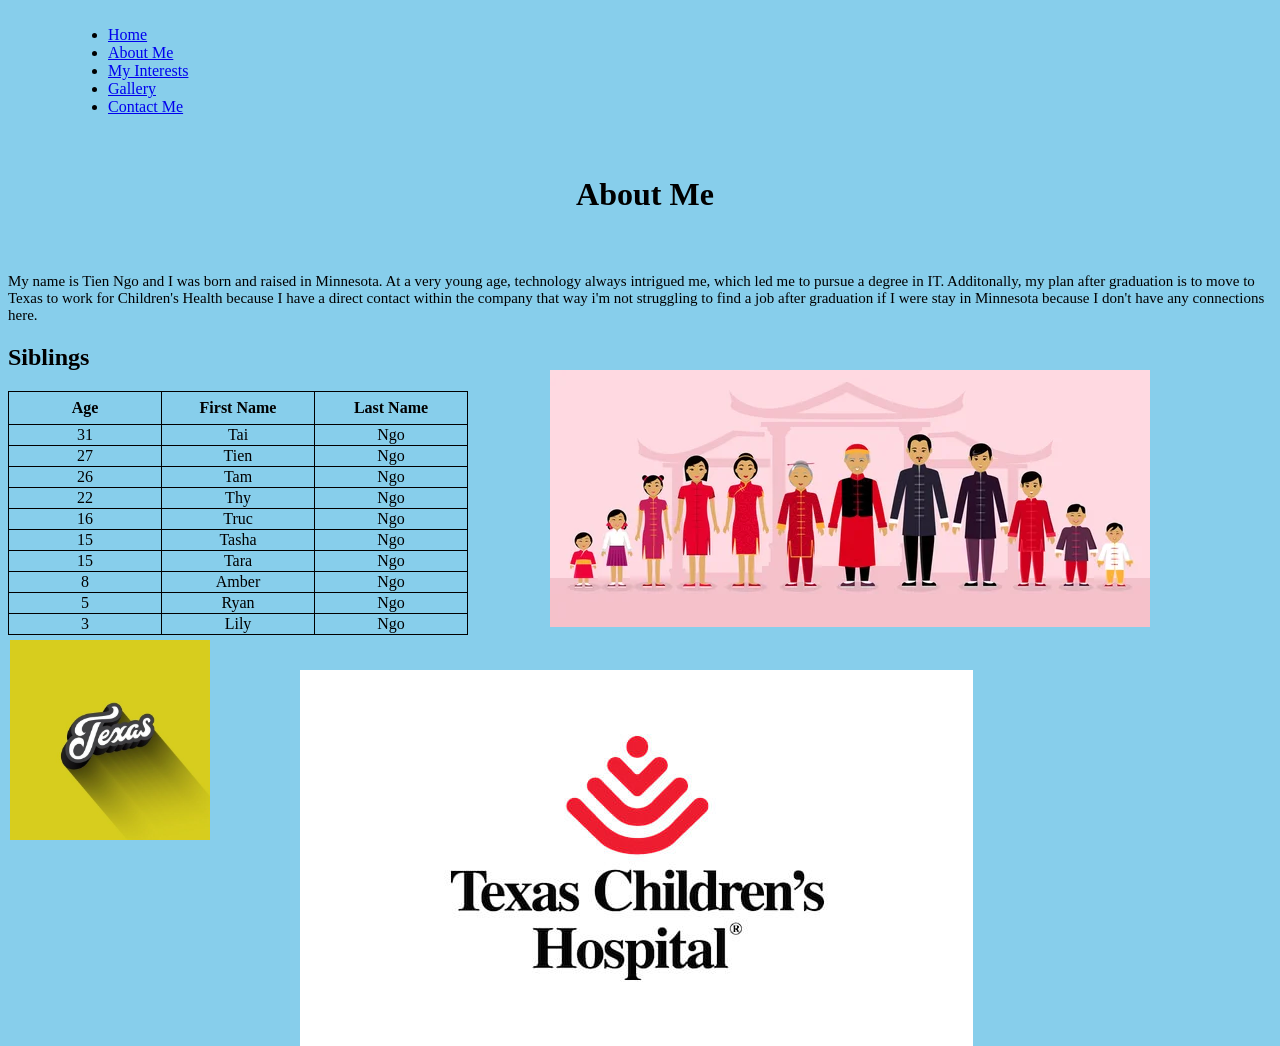
<file: index.html>
<!DOCTYPE html>
<html>
<head>
    <title>About Me</title>
    <link href="mystyles.css" rel="stylesheets">
    <link href="main.css" rel="stylesheets">
    <ul class="navigation">
        <li><a href="https://tngo1996.github.io/Index/">Home</a></li>
        <li><a href="https://tngo1996.github.io/About/">About Me</a></li>
        <li><a href="https://tngo1996.github.io/Interests/">My Interests</a></li>
        <li><a href="https://tngo1996.github.io/Gallery/">Gallery</a></li>
        <li><a href="https://tngo1996.github.io/Contact/">Contact Me</a></li>
      </ul>
    <style>
        p{
            font-family: 'Times New Roman', Times, serif;
            font-size: 15px;
        }
            h1{
                margin-top: 60px;
                margin-left: 10px;
                margin-bottom: 60px;
            
            }

            ul{
                padding-top: 10px;
                padding-left: 100px;
            }

            img{
                position: absolute;
                top: 640px;
                left: 10px;
            }

            header{
        text-align: center;
        position: sticky;
        top: 0px;

    }
     
    </style>
    <style>
        body{background-color: skyblue;
        }
    </style>
    <style>
        #main{ color: royalblue;
        text-align: center;
    }
  </style>
    <style>
        table, th, td {
            border:1px solid black;
        }
        table{
            border-collapse:   collapse;
        }
        th{
            height: 30px;
            width: 150px;
        }
        td{
             text-align: center;
        }
    </style>

    <header>
    <h1>About Me</h1>
</header>

<p>My name is Tien Ngo and I was born and raised in Minnesota. At a very young age, technology always intrigued me, which led me to pursue a degree in IT. Additonally, my plan after graduation is to move to Texas to work for Children's Health because I have a direct contact within the company that way i'm not struggling to find a job after graduation if I were stay in Minnesota because I don't have any connections here.</p>

<img src="texas logo.jpg" alt="HTML logo" height="200" width="200">
<html>


  <h2> Siblings</h2>
        <table>
    <tr>
    <th>Age</th>
    <th>First Name</th>
    <th>Last Name</th>
     </tr>
    <tr>
    <td>31</td>
    <td>Tai</td>
    <td>Ngo</td>
    </tr>
    <tr>
        <td>27</td>
        <td>Tien</td>
        <td>Ngo</td>
        </tr>
        <tr>
            <td>26</td>
            <td>Tam</td>
            <td>Ngo</td>
            </tr>
            <tr>
                <td>22</td>
                <td>Thy</td>
                <td>Ngo</td>
                </tr>
                <tr>
                    <td>16</td>
                    <td>Truc</td>
                    <td>Ngo</td>
                    </tr> 
                     <tr>
                        <td>15</td>
                        <td>Tasha</td>
                        <td>Ngo</td>
                        </tr>
                        <tr>
                            <td>15</td>
                            <td>Tara</td>
                            <td>Ngo</td>
                            </tr>
                            <tr>
                                <td>8</td>
                                <td>Amber</td>
                                <td>Ngo</td>
                                </tr>
                                <tr>
                                    <td>5</td>
                                    <td>Ryan</td>
                                    <td>Ngo</td>
                                    </tr>  <tr>
                                        <td>3</td>
                                        <td>Lily</td>
                                        <td>Ngo</td>
                                        </tr>

 </table>
 <img src="family.jpg" style="position: absolute; left: 550px; top: 370px;">
 <img src="chilrens.jpg" style="position: absolute; left: 300px; top: 670px;">
  </html>
</file>
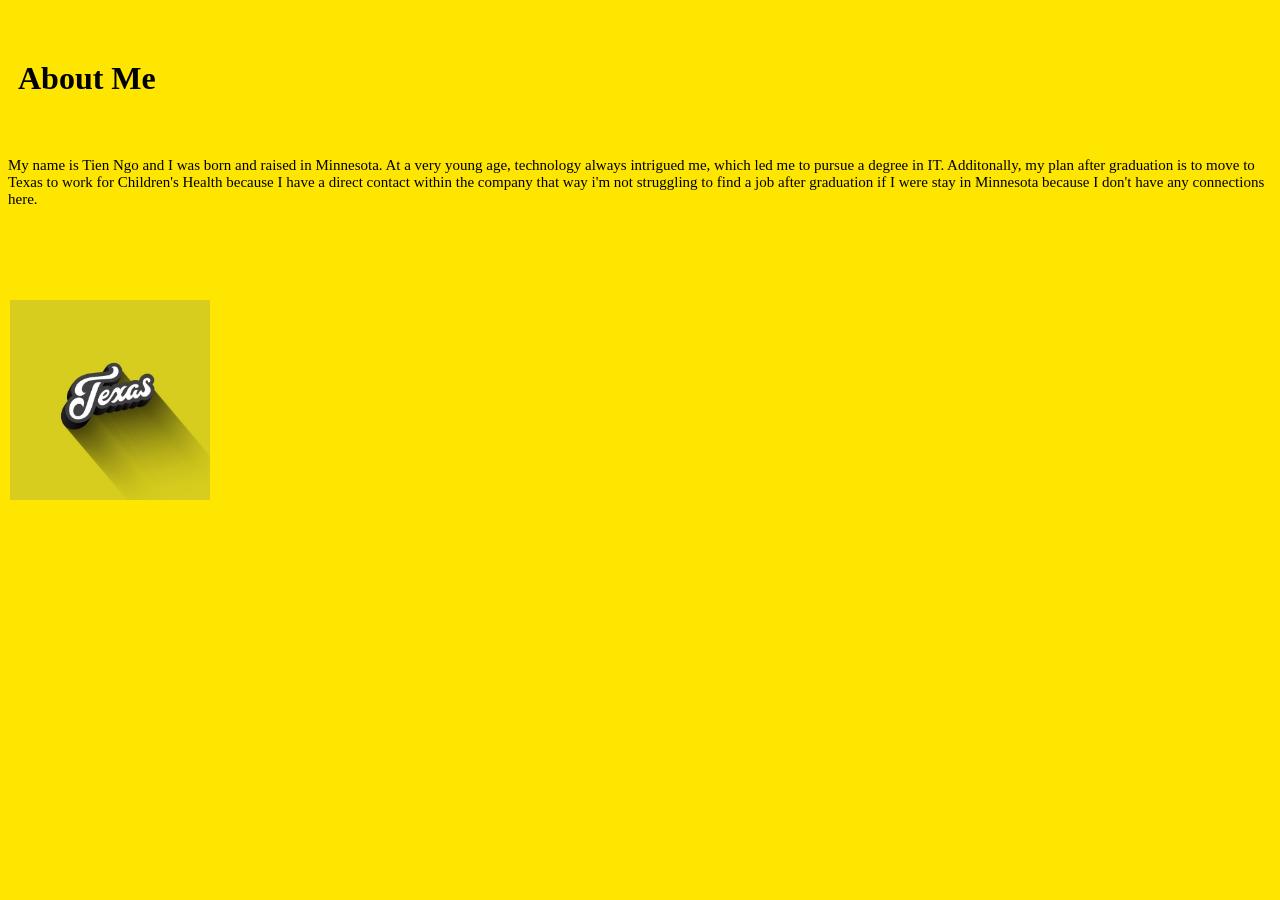
<file: About Me.html>
<!DOCTYPE html>
<html>
<head>
    <title>About Me</title>
    <style>
        p{
            font-family: 'Times New Roman', Times, serif;
            font-size: 15px;
        }
            h1{
                margin-top: 60px;
                margin-left: 10px;
                margin-bottom: 60px;
            
            }

            ul{
                padding-top: 10px;
                padding-left: 100px;
            }

            img{
                position: absolute;
                top: 300px;
                left: 10px;
            }
     
    </style>
    <style>
        body{background-color: rgb(255, 230, 0);
        }
    </style>
    <style>
        #main{ color: royalblue;
        text-align: center;
    }
  
    </style>
    <header>
    <h1>About Me</h1>
</header>

<p>My name is Tien Ngo and I was born and raised in Minnesota. At a very young age, technology always intrigued me, which led me to pursue a degree in IT. Additonally, my plan after graduation is to move to Texas to work for Children's Health because I have a direct contact within the company that way i'm not struggling to find a job after graduation if I were stay in Minnesota because I don't have any connections here.</p>
<img src="texas logo.jpg" alt="HTML logo" height="200" width="200">
</file>
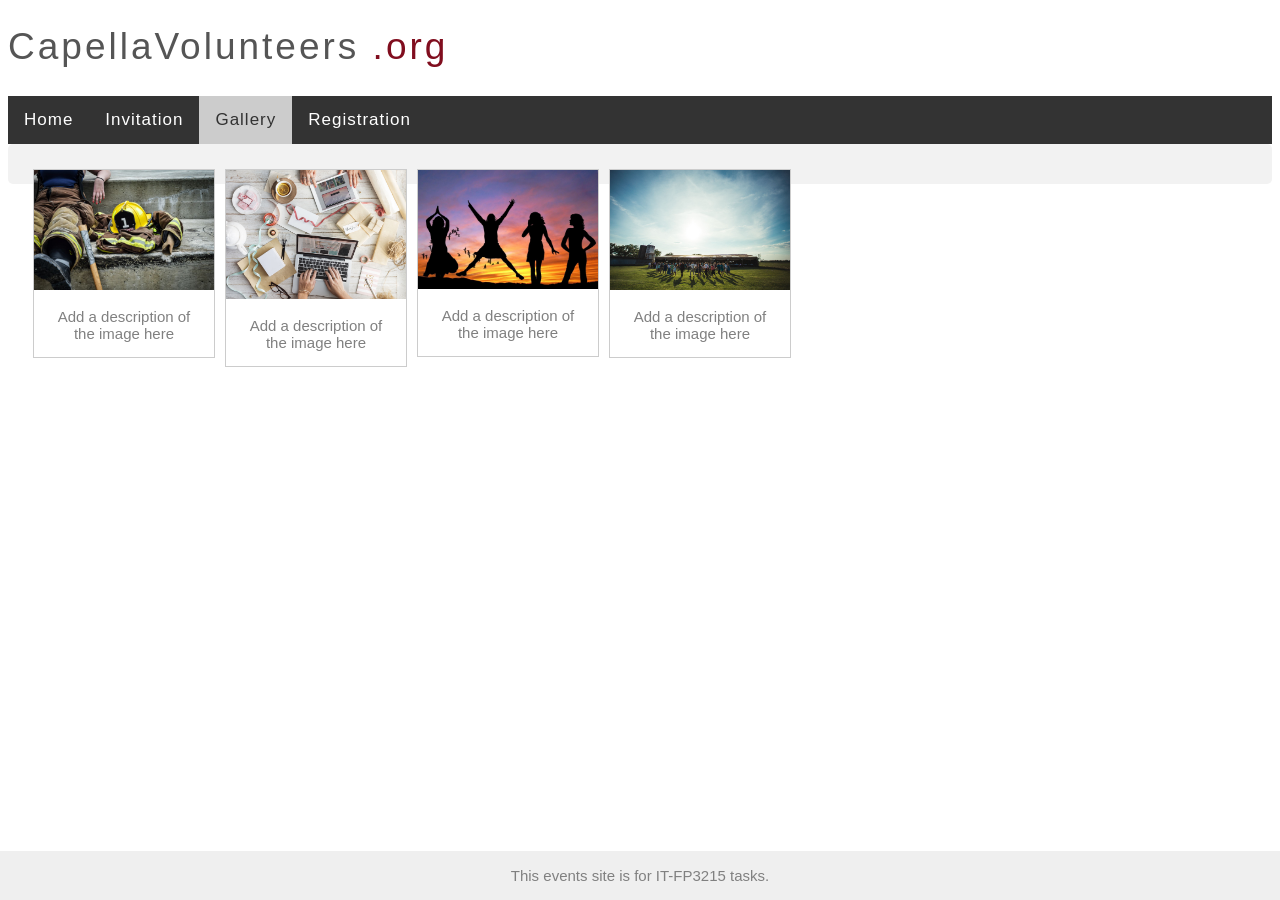
<file: gallery.html>
<!DOCTYPE html>

<html lang="en-US">

<head>

<title>Invitation Page</title>

<link rel="stylesheet" type="text/css" href="css/main.css" />

<script type="text/javascript" async="" src="script.js"></script> 

</head>

<body>

<header>

<div class="top">

<a class="logo" href="index.html">CapellaVolunteers

<span class="dotcom">.org</span>

</a>

</div>

<nav>

<ul class="topnav">

<li>

<a href="index.html">Home</a>

</li>

<li>

<a href="invitation.html">Invitation</a>

</li>

<li>

<a href="gallery.html" class="active">Gallery</a>

</li>

<li>

<a href="registration.html">Registration</a>

</li>

</ul>

</nav>

</header>

<section id="gallery">

<div class="gallery">

<a target="_blank" href="images/firefighter.jpg">

<img class="image" src="images/firefighter.jpg" alt="firefighter" width="300" height="200"> 

</a>

<div class="desc">Add a description of the image here</div>

</div>

<div class="gallery">

<a target="_blank" href="images/work.jpg">

<img class="image" src="images/work.jpg" alt="work" width="300" height="200"> 

</a>

<div class="desc">Add a description of the image here</div>

</div>

<div class="gallery">

<a target="_blank" href="images/silhouette.jpg">

<img class="image" src="images/silhouette.jpg" alt="silhouette" width="300" height="200"> 

</a>

<div class="desc">Add a description of the image here</div>

</div>

<div class="gallery">

<a target="_blank" href="images/event.jpg">

<img class="image" src="images/event.jpg" alt="event" width="300" height="200"> 

</a>

<div class="desc">Add a description of the image here</div>

</div>

<div id="fullImage"></div> 

</section>

<footer>This events site is for IT-FP3215 tasks.

</footer>

</body>

</html>
</file>
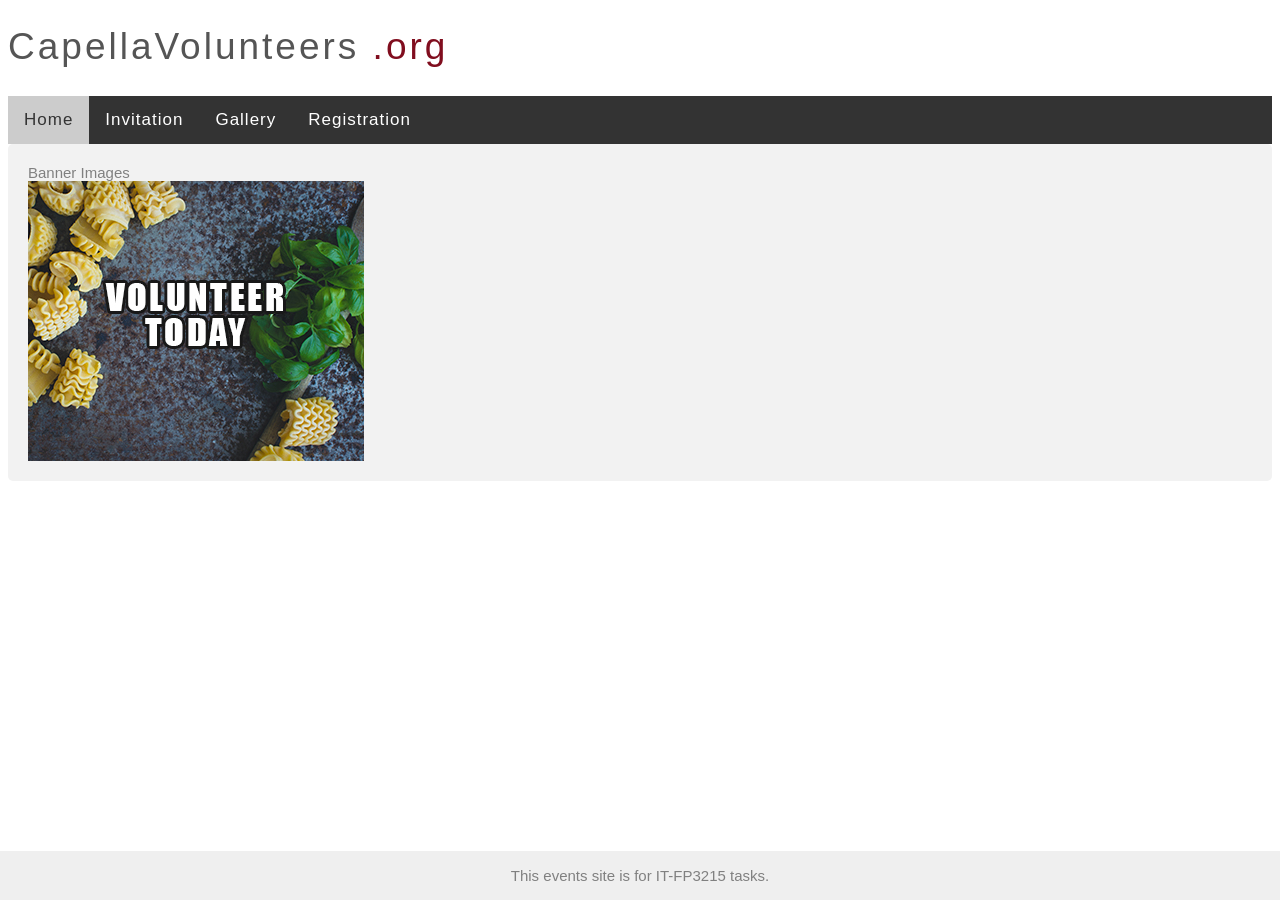
<file: index2.html>
<!DOCTYPE html>

<html lang="en-US">

<head>

<title>Invitation Page</title>

<link rel="stylesheet" type="text/css" href="css/main.css" />

<script type="text/javascript" async="" src="script.js"></script>

</head>

<body>

<header>

<div class="top">

<a class="logo" href="index.html">CapellaVolunteers

<span class="dotcom">.org</span>

</a>

</div>

<nav>

<ul class="topnav">

<li>

<a href="index.html" class="active">Home</a>

</li>

<li>

<a href="invitation.html">Invitation</a>

</li>

<li>

<a href="gallery.html">Gallery</a>

</li>

<li>

<a href="registration.html">Registration</a>

</li>

</ul>

</nav>

</header>

<section id="bannerImages">

Banner Images

<br/>

<img src="images/banner1.jpg" alt="Banner" class="banner"/>

<img src="images/banner2.jpg" alt="Banner" class="banner"/>

<img src="images/banner3.jpg" alt="Banner" class="banner"/>

</section>

<footer>This events site is for IT-FP3215 tasks.
</footer>
</body>
</html>
</file>
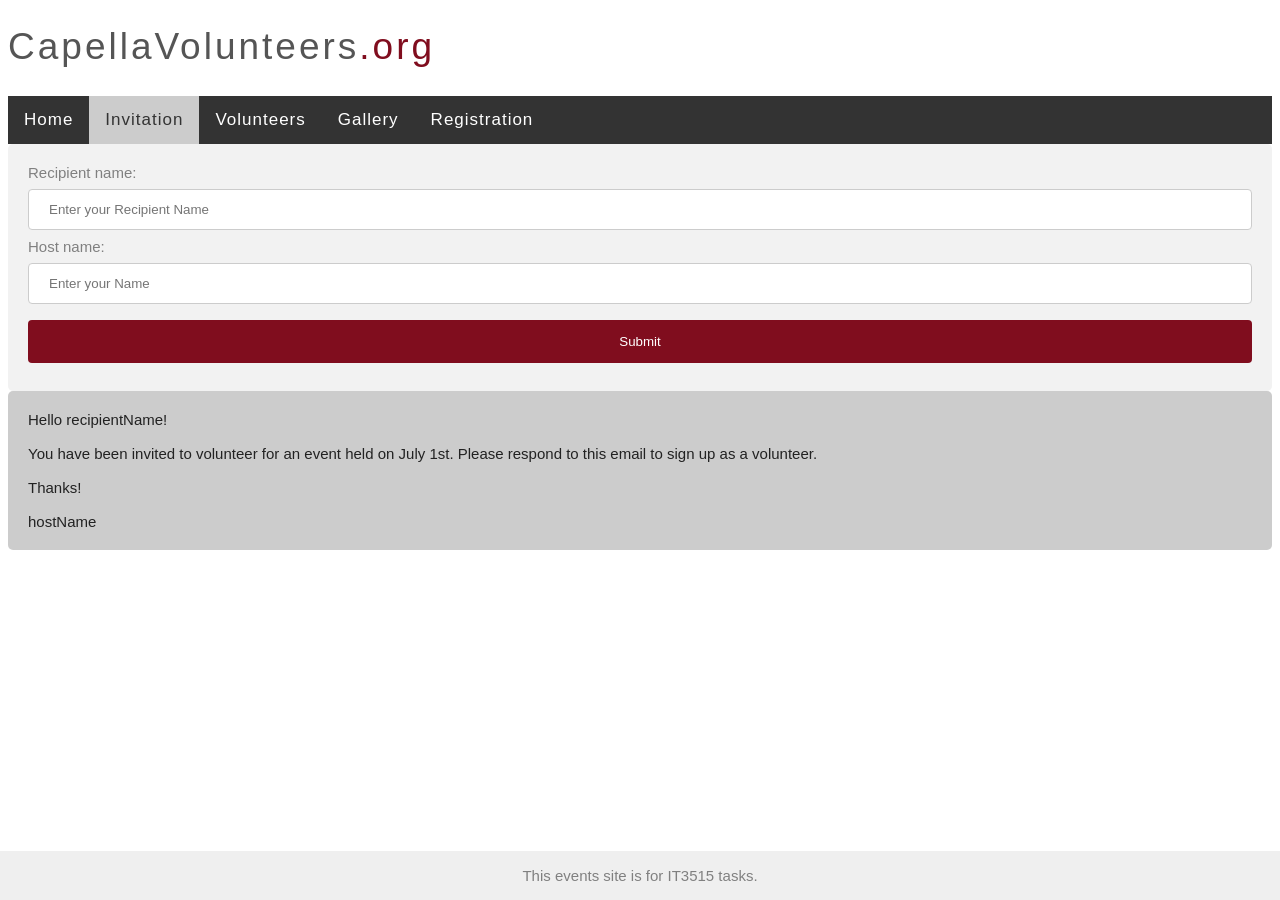
<file: invitation.html>
<!DOCTYPE html>
<html lang="en-US">

<head>
    <title>Invitation Page</title>
    <link rel="stylesheet" type="text/css" href="css/main.css" />
	<script type="text/javascript" src="js/invitation.js"></script>
</head>

<body>
    <header>
        <div class="top">
            <a class="logo" href="index.html">CapellaVolunteers<span class="dotcom">.org</span></a>
        </div>
        <nav>
            <ul class="topnav">
                <li><a href="index.html">Home</a>
                </li>
                <li><a href="invitation.html" class="active">Invitation</a>
                </li>
				<li><a href="volunteer.html">Volunteers</a>
                </li>
                <li><a href="gallery.html">Gallery</a>
                </li>
                <li><a href="registration.html">Registration</a>
                </li>
            </ul>

        </nav>
    </header>
    <section id="pageForm">
        <form action="#">
            <label for="recipientName">Recipient name:</label>
            <input type="text" name="recipientNameInput" id="recipientNameInput" placeholder="Enter your Recipient Name" />

            <label for="hostName">Host name:
            </label>
            <input type="text" name="hostNameInput" id="hostNameInput" placeholder="Enter your Name" />

            <input type="submit" value="Submit" onclick="replaceContent();return false;">
        </form>
    </section>


    <article id="placeholderContent">
        Hello <span id="recipientNamePlaceholder">recipientName</span>!
        <br/>
        <br/> You have been invited to volunteer for an event held on July 1st. Please respond to this email to sign up as a volunteer.
        <br/>
        <br/> Thanks!
        <br/>
        <br/>
        <span id="hostNamePlaceholder">hostName</span>
    </article>
    <footer>This events site is for IT3515 tasks.
    </footer>
</body>

</html>
</file>
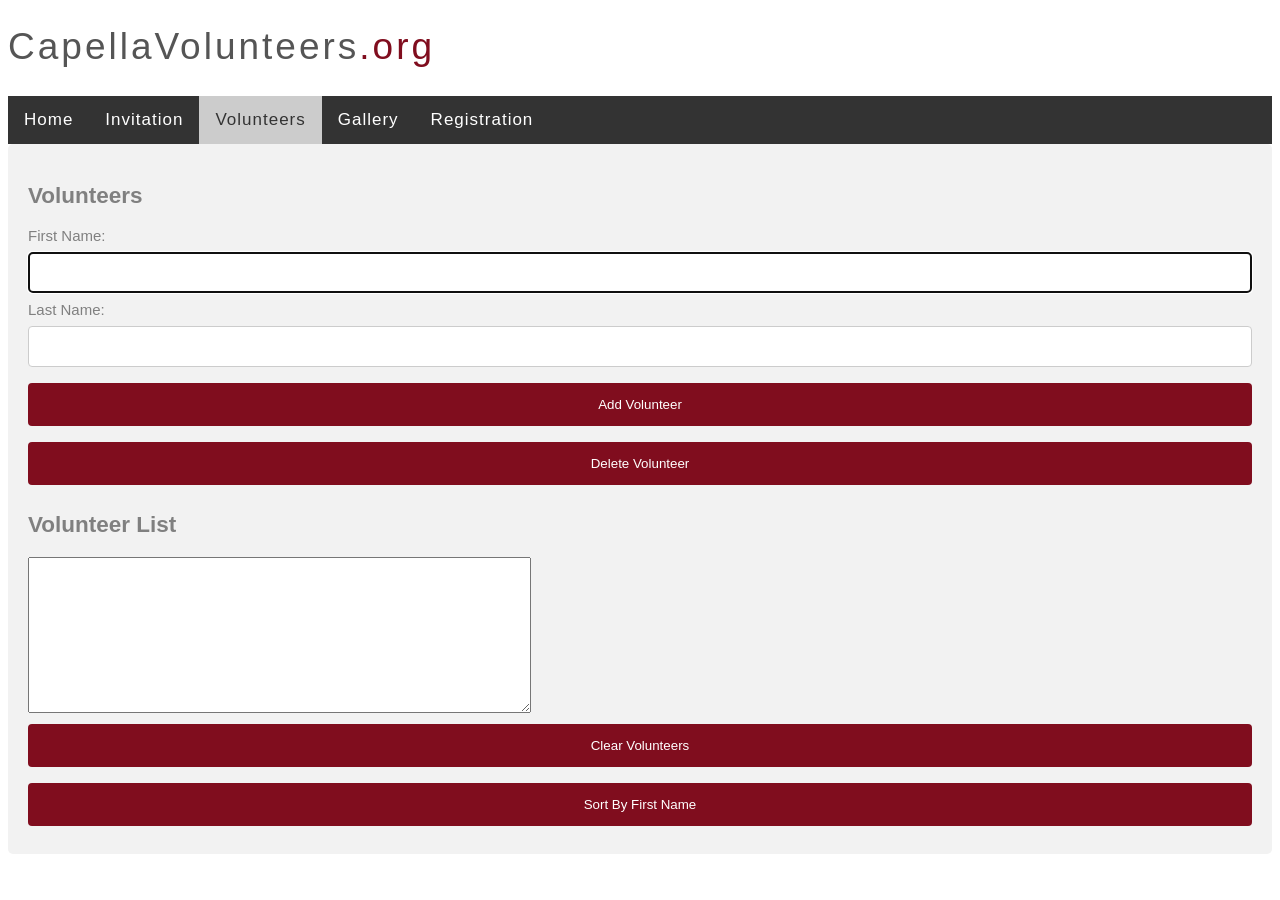
<file: volunteer.html>
<!DOCTYPE html>
<html lang="en-US">

<head>
    <title>Invitation Page</title>
    <link rel="stylesheet" type="text/css" href="css/main.css" />
	<script type="text/javascript" src="js/volunteers.js"></script>

</head>



<body>
    <header>
        <div class="top">
            <a class="logo" href="index.html">CapellaVolunteers<span class="dotcom">.org</span></a>
        </div>
        <nav>
            <ul class="topnav">
                <li><a href="index.html">Home</a>
                </li>
                <li><a href="invitation.html" >Invitation</a>
                </li>
				<li><a href="volunteer.html" class="active">Volunteers</a>
                </li>
                <li><a href="gallery.html">Gallery</a>
                </li>
                <li><a href="registration.html">Registration</a>
                </li>
            </ul>

        </nav>
    </header>
    <section id="pageForm">
        <form action="#">

			<h1>Volunteers</h1>
			<div>
				<label for="first_name">First Name:</label>
				<input type="text" id="first_name">
				
				<label for="last_name">Last Name:</label>
				<input type="text" id="last_name">
			   

				
				<input type="button" id="add_button" value="Add Volunteer">
				<input type="button" id="delete_button" value="Delete Volunteer">
			</div>
			<h2>Volunteer List</h2>
			<textarea id="volunteerList" rows="10" cols="60"></textarea>
			<div>

				<input type="button" id="clear_button" value="Clear Volunteers">

				<input type="button" id="sort_button" value="Sort By First Name">
			</div>

		</form>
	</section>

</body>

</html>
</file>
<file: css/main.css>
body {
    font: 15px arial, sans-serif;
    color: #808080;
}
input[type=text],
select ,input[type=password],radio{
    width: 100%;
    padding: 12px 20px;
    margin: 8px 0;
    display: inline-block;
    border: 1px solid #ccc;
    border-radius: 4px;
    box-sizing: border-box;
}
input[type=submit] ,input[type=button]{
    width: 100%;
    background-color: #800D1E;
    color: white;
    padding: 14px 20px;
    margin: 8px 0;
    border: none;
    border-radius: 4px;
    cursor: pointer;
}
input[type=submit]:hover ;input[type=button]:hover {
    background-color: #802F1E;
}
section {
    border-radius: 5px;
    background-color: #f2f2f2;
    padding: 20px;
}
article {
    border-radius: 5px;
    background-color: #CCCCCC;
    padding: 20px;
    color: #222222;
}
ul.topnav {
    list-style-type: none;
    margin: 0;
    padding: 0;
    overflow: hidden;
    background-color: #333;
}
ul.topnav li {
    float: left;
}
ul.topnav li a {
    display: block;
    color: white;
    text-align: center;
    padding: 14px 16px;
    text-decoration: none;
}
ul.topnav li a:hover:not(.active) {
    background-color: #111;
}
ul.topnav li a.active {
    background-color: #CCCCCC;
    color: #333
}
ul.topnav li.right {
    float: right;
}
@media screen and (max-width: 600px) {
    ul.topnav li.right,
    ul.topnav li {
        float: none;
    }
}
.top {
    position: relative;
    background-color: #ffffff;
    height: 68px;
    padding-top: 20px;
    line-height: 50px;
    overflow: hidden;
    z-index: 2;
}
.logo {
    font-family: arial;
    text-decoration: none;
    line-height: 1;
    -webkit-font-smoothing: antialiased;
    -moz-osx-font-smoothing: grayscale;
    font-size: 37px;
    letter-spacing: 3px;
    color: #555555;
    display: block;
    position: absolute;
    top: 17px;
}
.logo .dotcom {
    color: #800D1E
}
.topnav {
    position: relative;
    z-index: 2;
    font-size: 17px;
    background-color: #5f5f5f;
    color: #f1f1f1;
    width: 100%;
    padding: 0;
    letter-spacing: 1px;
}
.top .logo {
    position: relative;
    top: 0;
    width: 100%;
    text-align: left;
    margin: auto
}
footer {
    position: absolute;
    right: 0;
    bottom: 0;
    left: 0;
    padding: 1rem;
    background-color: #efefef;
    text-align: center;
}
div.gallery {
    margin: 5px;
    border: 1px solid #ccc;
    float: left;
    width: 180px;
}

div.gallery:hover {
    border: 1px solid #777;
}

div.gallery img {
    width: 100%;
    height: auto;
}

div.desc {
    padding: 15px;
    text-align: center;
}
</file>
